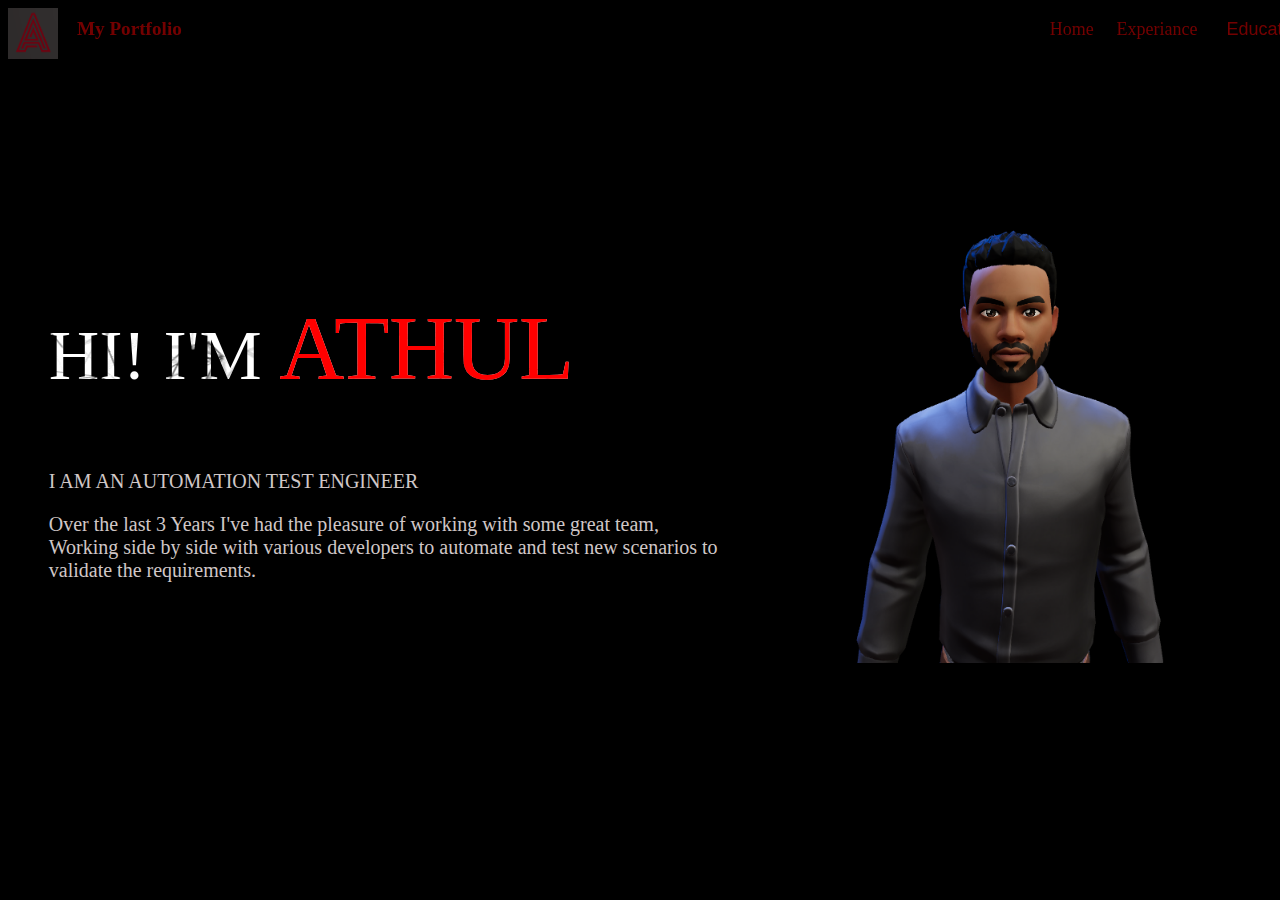
<file: index.html>
<!DOCTYPE html>
<head> 
    <title>Portfolio </title>
    <link rel="stylesheet" href="CSS/portfolioCSSFile.css">
    <link rel="icon" href="Images/Logo.png" type = "image/x-icon">
    <link rel="preconnect" href="https://fonts.googleapis.com"><link rel="preconnect" href="https://fonts.gstatic.com" crossorigin><link href="https://fonts.googleapis.com/css2?family=Righteous&display=swap" rel="stylesheet">
</head>
<!-- <body style="font-family: cursive; 
background-image: url(Images/WebPageCover.gif); background-size: 420mm;"> -->

<body style="font-family: cursive;background-color: black;"id="home">

<div class="topNav">
    
    <a href="javascript:history.go(0)"><img src="Images/Logo.png" width="50px" height="51px" style="float: left;padding-left: 0cm;"></a>
    <span class="LogoName"><b>My Portfolio</b></span>
    <a  class="active" href="javascript:history.go(0)">Home</a>
    <a class="active" style="background-color: rgba(240, 248, 255, 0);border: 0;" onclick="show('operation1')"> Experiance</a>
    <button class="active" style="background-color: rgba(240, 248, 255, 0);border: 0;" onclick="show('operation2')">Education Details</button>
    <a class="active" onclick="show('operation3')">Contact Details</a>
</div>
<div id="MainDiv">
    <table>
        <td style="text-align: left;width: 60%;">
            <div>
                <p class="introPanel" style="background-image: url(Images/NameBackGround1.gif);
                -webkit-background-clip:text;
                background-clip: text;
                color: transparent;
                background-position: center;"> HI! I'M
                    <span style="text-align: center; font-size: 90px;color: red;"> ATHUL</span>
                </p>    
                <p class="aboutClass">I AM AN AUTOMATION TEST ENGINEER</p>
                <p class="aboutClass">Over the last 3 Years I've had the pleasure of working with some great team,
                    <br>Working side by side with various developers to automate and test new scenarios to validate the requirements.</p>
                
            </div>
        </td>
        <td style="text-align: left;width: 40%;">
            <div>
                 <img src="Images/ReadyPlayerMe-Avatar4.png" alt="AvatarImg" style="width: 100%;padding-top: 4cm;">   
            </div>
        </td>
    
    </table>
</div>
<div id="operation1" style="display: none;">
    <table>
        <td style="text-align: left;width: 60%;">
            <div class="ExpClass">
                <img src="Images/user-experience.png" width="50px" height="52px" style="float: left;padding: 0.4cm;margin-top: 0cm;"><br>
                <h3 style="text-align: left; color: rgb(253, 253, 253);padding-left: 0.5cm;margin-top: 0.1cm;">Work Experiance</h3>
            </div>
        <br>
        <div class="ExperianceDetails">
                <br>
                <p style="text-align: left; color: aliceblue;padding-left: 0.5cm;">I am an Automation Test Engineer who perfromed the automation test activities for UI,API and Batch by making use of selenium,Groovy.
                    <br><br>Worked in a Project which implemented DevOps and used script Quality assurance methods like Jenkins,SonarQube
                    <br><br>Got Opportunity to collaborate with Backend developers, Frond-end developers, Bussiness Analysts and UX designers to test new features in an Agile environment.
                    <br><br> Participated in Code Reviews and Ensured Coding standards are followed </p>
                    <br>
                    <div class="expLogoPanel">
                        <table style="padding-top: 0.15cm;">
                            <td style="width: 3cm;text-align: left;padding-left: 0.5cm;">
                                <a target="_blank" href="https://www.selenium.dev/">
                                    <img src="Images/SeleniumLogo.png" alt="SeleniumImg" style="width: 2cm;height: 2cm;border-radius: 10px;">
                                </a> 
                            </td>
                            <td style="width: 3cm;text-align: left;">
                                <a  target="_blank" href="https://groovy-lang.org/">
                                    <img src="Images/GroovyLogo.png" alt="GroovyImg" style="width: 2cm;height: 2cm;border-radius: 10px;">
                                </a> 
                            </td>
                            <td style="width: 3cm;text-align: left;">
                                <a target="_blank" href="https://www.jenkins.io/">
                                    <img src="Images/JenkinsLogo.jpg" alt="JenkinsImg" style="width: 2cm;height: 2cm;border-radius: 10px;">
                                </a>   
                            </td>
                            <td style="width: 3cm;text-align: left;">
                                <a target="_blank" href="https://www.java.com/en/">
                                    <img src="Images/JavaLogo.jpg" alt="JavaImg" style="width: 2cm;height: 2cm;border-radius: 10px;"> 
                                </a> 
                            </td>
                            <td style="width: 3cm;text-align: left;">
                                <a target="_blank" href="https://www.sonarsource.com/products/sonarqube/">
                                    <img src="Images/SonarQubeLogo.png" alt="JavaImg" style="width: 2cm;height: 2cm;border-radius: 10px;"> 
                                </a> 
                            </td>
                        </table>
                    </div>
        </div>
        </td>
        <td style="text-align: left;width: 40%;">
            <div>
                 <img src="Images/ReadyPlayerMe-Avatar4.png" alt="AvatarImg" style="width: 100%;padding-top: 4cm;">   
            </div>
        </td>
    
    </table>
</div>
<div id="operation2" style="display: none;" >
    <table>
        <td style="text-align: left;width: 60%;">
            <div class="EduHeadingPanel">
                <img src="Images/EduLogo.png" width="50px" height="52px" style="float: left;padding: 0.4cm;margin-top: 0cm;"><br>
                <h3 style="text-align: left; color: aliceblue;padding-left: 0.5cm;margin-top: 0.1cm;">Education Details</h3>
            </div>
            <br>
            <div class="EduDetailsPanel">
                <ul>
                    <li class="eduListClass">Graduation
                        <br> <p style="padding-left: 1cm;"> Bsc.Computer.Science -- St Albert&apos;s College Autonomous, Ernakulam -- 2016-2019</p>
                    </li>
                    <li class="eduListClass">Higher Secondary
                        <br> <p style="padding-left: 1cm;"> Computer Science -- Our Lady of Mercy Higher Secondary School, Allapuzha -- 2014-2016</p>
                    </li>
                    <li class="eduListClass">Secondary
                        <br> <p style="padding-left: 1cm;">  Our Lady of Mercy School, Allapuzha -- 2016</p>
                    </li>
                    <li class="eduListClass">Other Certification
                        <br> <p style="padding-left: 1cm;">  Networking and Storage -- National Skills Development Corporation -- 2018</p>
                     <p style="padding-left: 1cm;">  Process: Agile Way of Working -- TCS -- 2019</p>
                    </li>            
                </ul>
            </div>
        </td>
        <td style="text-align: left;width: 40%;">
            <div>
                 <img src="Images/ReadyPlayerMe-Avatar4.png" alt="AvatarImg" style="width: 100%;padding-top: 4cm;">   
            </div>
        </td>
    </table>
</div>

<div id="operation3" style="display: none;" >
    <table>
        <td style="text-align: left;width: 60%;">
            <div class="ContactHeadingPanel" style="margin-left: 1.5cm;">
                <img src="Images/ContactLogo.png" width="52px" height="50px" style="float: left;padding: 0.4cm;margin-top: 0cm;">
                <h3 style="margin: 0.5cm;font-size: x-large;padding-top: 0.5cm;">Contact Details</h3>
            </div>
            <br>
            <div  class="ContactPanel">
                
                <div>
                    <br><br>
                    <table>
                        <tr>
                            <td style="width: 0.5cm;text-align: left;">
                                <img src="Images/MobileLogo.png" alt="MobileImg" style="width: 1.5cm;height: 1.2cm;border-radius: 5px;">
                            </td>
                            <td style="width: 14.5cm;">
                                <p class="contactDetails">: +91 9400600725</p>
                            </td>
                        </tr>
                        <tr>
                            <td style="width: 0.5cm;text-align: left;">
                                <img src="Images/MailLogo.png" alt="MailImg" style="width: 1.5cm;height: 1.2cm;border-radius: 5px;">
                            </td>
                            <td style="width: 14.5cm;">
                                <p class="contactDetails">: athulpeter2206@gmail.com</p>
                            </td>
                        </tr>
                        <tr>
                            <td style="width: 0.5cm;text-align: left;">
                                <img src="Images/LinkedInLogo.png" alt="MailImg" style="width: 1.2cm;height: 1.2cm;border-radius: 5px;margin-left: 0.2cm;">
                            </td>
                            <td style="width: 14.5cm;">
                                <a target="_blank" href="https://www.linkedin.com/in/athul-peter-729221172/"><p class="contactDetails">: athul-peter-729221172</p></a>
                            </td>
                        </tr>
                        <tr>
                            <td style="width: 0.5cm;text-align: left;">
                                <img src="Images/GithubLogo.png" alt="GitHubImg" style="width: 1.5cm;height: 1.4cm;border-radius: 5px;margin-left: 0.2cm;">
                            </td>
                            <td style="width: 14.5cm;">
                                <a target="_blank" href="https://github.com/athulpeter2206"><p class="contactDetails">: athulpeter2206</p></a>
                            </td>
                        </tr>
                    </table>
                </div>
                
            </div>
        </td>
        <td style="text-align: left;width: 40%;">
            <div>
                 <img src="Images/ReadyPlayerMe-Avatar4.png" alt="AvatarImg" style="width: 100%;padding-top: 4cm;">   
            </div>
        </td>
    
    </table>
</div>

<script>
    function show(param_div_id){
        document.getElementById('MainDiv').innerHTML = document.getElementById(param_div_id).innerHTML;    
    }    
</script>
</body>
</html>
</file>
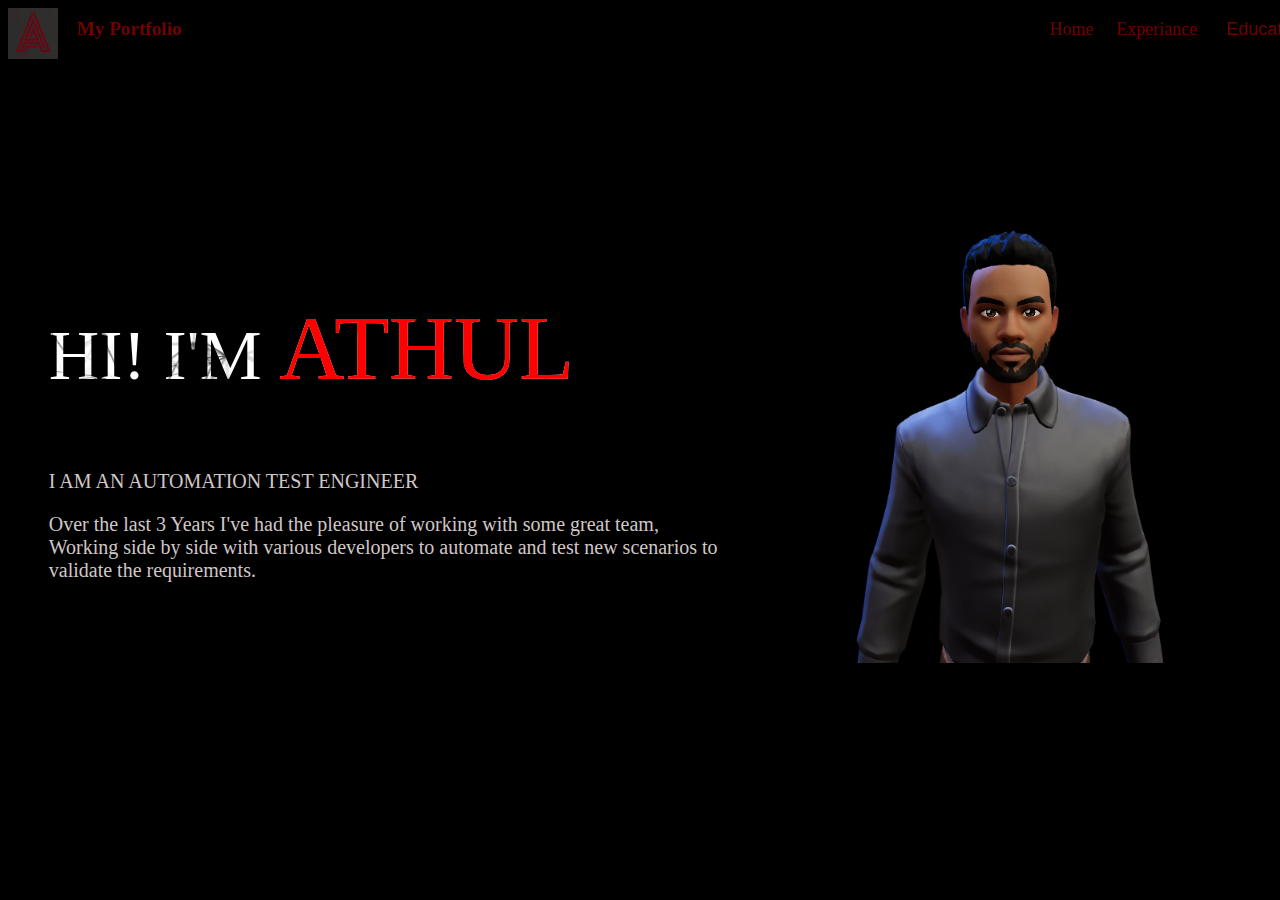
<file: portFolioHome.html>
<!DOCTYPE html>
<head> 
    <title>Portfolio </title>
    <link rel="stylesheet" href="CSS/portfolioCSSFile.css">
    <link rel="icon" href="Images/Logo.png" type = "image/x-icon">
    <link rel="preconnect" href="https://fonts.googleapis.com"><link rel="preconnect" href="https://fonts.gstatic.com" crossorigin><link href="https://fonts.googleapis.com/css2?family=Righteous&display=swap" rel="stylesheet">
</head>
<!-- <body style="font-family: cursive; 
background-image: url(Images/WebPageCover.gif); background-size: 420mm;"> -->

<body style="font-family: cursive;background-color: black;"id="home">

<div class="topNav">
    
    <a href="javascript:history.go(0)"><img src="Images/Logo.png" width="50px" height="51px" style="float: left;padding-left: 0cm;"></a>
    <span class="LogoName"><b>My Portfolio</b></span>
    <a  class="active" href="javascript:history.go(0)">Home</a>
    <a class="active" style="background-color: rgba(240, 248, 255, 0);border: 0;" onclick="show('operation1')"> Experiance</a>
    <button class="active" style="background-color: rgba(240, 248, 255, 0);border: 0;" onclick="show('operation2')">Education Details</button>
    <a class="active" onclick="show('operation3')" href="#contactdetails">Contact Details</a>
</div>
<div id="MainDiv">
    <table>
        <td style="text-align: left;width: 60%;">
            <div>
                <p class="introPanel" style="background-image: url(Images/NameBackGround1.gif);
                -webkit-background-clip:text;
                background-clip: text;
                color: transparent;
                background-position: center;"> HI! I'M
                    <span style="text-align: center; font-size: 90px;color: red;"> ATHUL</span>
                </p>    
                <p class="aboutClass">I AM AN AUTOMATION TEST ENGINEER</p>
                <p class="aboutClass">Over the last 3 Years I've had the pleasure of working with some great team,
                    <br>Working side by side with various developers to automate and test new scenarios to validate the requirements.</p>
                
            </div>
        </td>
        <td style="text-align: left;width: 40%;">
            <div>
                 <img src="Images/ReadyPlayerMe-Avatar4.png" alt="AvatarImg" style="width: 100%;padding-top: 4cm;">   
            </div>
        </td>
    
    </table>
</div>
<div id="operation1" style="display: none;">
    <table>
        <td style="text-align: left;width: 60%;">
            <div class="ExpClass">
                <img src="Images/user-experience.png" width="50px" height="52px" style="float: left;padding: 0.4cm;margin-top: 0cm;"><br>
                <h3 style="text-align: left; color: rgb(253, 253, 253);padding-left: 0.5cm;margin-top: 0.1cm;">Work Experiance</h3>
            </div>
        <br>
        <div class="ExperianceDetails">
                <br>
                <p style="text-align: left; color: aliceblue;padding-left: 0.5cm;">I am an Automation Test Engineer who perfromed the automation test activities for UI,API and Batch by making use of selenium,Groovy.
                    <br><br>Worked in a Project which implemented DevOps and used script Quality assurance methods like Jenkins,SonarQube
                    <br><br>Got Opportunity to collaborate with Backend developers, Frond-end developers, Bussiness Analysts and UX designers to test new features in an Agile environment.
                    <br><br> Participated in Code Reviews and Ensured Coding standards are followed </p>
                    <br>
                    <div class="expLogoPanel">
                        <table style="padding-top: 0.15cm;">
                            <td style="width: 3cm;text-align: left;padding-left: 0.5cm;">
                                <a target="_blank" href="https://www.selenium.dev/">
                                    <img src="Images/SeleniumLogo.png" alt="SeleniumImg" style="width: 2cm;height: 2cm;border-radius: 10px;">
                                </a> 
                            </td>
                            <td style="width: 3cm;text-align: left;">
                                <a  target="_blank" href="https://groovy-lang.org/">
                                    <img src="Images/GroovyLogo.png" alt="GroovyImg" style="width: 2cm;height: 2cm;border-radius: 10px;">
                                </a> 
                            </td>
                            <td style="width: 3cm;text-align: left;">
                                <a target="_blank" href="https://www.jenkins.io/">
                                    <img src="Images/JenkinsLogo.jpg" alt="JenkinsImg" style="width: 2cm;height: 2cm;border-radius: 10px;">
                                </a>   
                            </td>
                            <td style="width: 3cm;text-align: left;">
                                <a target="_blank" href="https://www.java.com/en/">
                                    <img src="Images/JavaLogo.jpg" alt="JavaImg" style="width: 2cm;height: 2cm;border-radius: 10px;"> 
                                </a> 
                            </td>
                            <td style="width: 3cm;text-align: left;">
                                <a target="_blank" href="https://www.sonarsource.com/products/sonarqube/">
                                    <img src="Images/SonarQubeLogo.png" alt="JavaImg" style="width: 2cm;height: 2cm;border-radius: 10px;"> 
                                </a> 
                            </td>
                        </table>
                    </div>
        </div>
        </td>
        <td style="text-align: left;width: 40%;">
            <div>
                 <img src="Images/ReadyPlayerMe-Avatar4.png" alt="AvatarImg" style="width: 100%;padding-top: 4cm;">   
            </div>
        </td>
    
    </table>
</div>
<div id="operation2" style="display: none;" >
    <table>
        <td style="text-align: left;width: 60%;">
            <div class="EduHeadingPanel">
                <img src="Images/EduLogo.png" width="50px" height="52px" style="float: left;padding: 0.4cm;margin-top: 0cm;"><br>
                <h3 style="text-align: left; color: aliceblue;padding-left: 0.5cm;margin-top: 0.1cm;">Education Details</h3>
            </div>
            <br>
            <div class="EduDetailsPanel">
                <ul>
                    <li class="eduListClass">Graduation
                        <br> <p style="padding-left: 1cm;"> Bsc.Computer.Science -- St Albert&apos;s College Autonomous, Ernakulam -- 2016-2019</p>
                    </li>
                    <li class="eduListClass">Higher Secondary
                        <br> <p style="padding-left: 1cm;"> Computer Science -- Our Lady of Mercy Higher Secondary School, Allapuzha -- 2014-2016</p>
                    </li>
                    <li class="eduListClass">Secondary
                        <br> <p style="padding-left: 1cm;">  Our Lady of Mercy School, Allapuzha -- 2016</p>
                    </li>
                    <li class="eduListClass">Other Certification
                        <br> <p style="padding-left: 1cm;">  Networking and Storage -- National Skills Development Corporation -- 2018</p>
                     <p style="padding-left: 1cm;">  Process: Agile Way of Working -- TCS -- 2019</p>
                    </li>            
                </ul>
            </div>
        </td>
        <td style="text-align: left;width: 40%;">
            <div>
                 <img src="Images/ReadyPlayerMe-Avatar4.png" alt="AvatarImg" style="width: 100%;padding-top: 4cm;">   
            </div>
        </td>
    </table>
</div>

<div id="operation3" style="display: none;" >
    <table>
        <td style="text-align: left;width: 60%;">
            <div class="ContactHeadingPanel" style="margin-left: 1.5cm;">
                <img src="Images/ContactLogo.png" width="52px" height="50px" style="float: left;padding: 0.4cm;margin-top: 0cm;">
                <h3 style="margin: 0.5cm;font-size: x-large;padding-top: 0.5cm;">Contact Details</h3>
            </div>
            <br>
            <div  class="ContactPanel">
                
                <div>
                    <br><br>
                    <table>
                        <tr>
                            <td style="width: 0.5cm;text-align: left;">
                                <img src="Images/MobileLogo.png" alt="MobileImg" style="width: 1.5cm;height: 1.2cm;border-radius: 5px;">
                            </td>
                            <td style="width: 14.5cm;">
                                <p class="contactDetails">: +91 9400600725</p>
                            </td>
                        </tr>
                        <tr>
                            <td style="width: 0.5cm;text-align: left;">
                                <img src="Images/MailLogo.png" alt="MailImg" style="width: 1.5cm;height: 1.2cm;border-radius: 5px;">
                            </td>
                            <td style="width: 14.5cm;">
                                <p class="contactDetails">: athulpeter2206@gmail.com</p>
                            </td>
                        </tr>
                        <tr>
                            <td style="width: 0.5cm;text-align: left;">
                                <img src="Images/LinkedInLogo.png" alt="MailImg" style="width: 1.2cm;height: 1.2cm;border-radius: 5px;margin-left: 0.2cm;">
                            </td>
                            <td style="width: 14.5cm;">
                                <a target="_blank" href="https://www.linkedin.com/in/athul-peter-729221172/"><p class="contactDetails">: athul-peter-729221172</p></a>
                            </td>
                        </tr>
                        <tr>
                            <td style="width: 0.5cm;text-align: left;">
                                <img src="Images/GithubLogo.png" alt="GitHubImg" style="width: 1.5cm;height: 1.4cm;border-radius: 5px;margin-left: 0.2cm;">
                            </td>
                            <td style="width: 14.5cm;">
                                <a target="_blank" href="https://github.com/athulpeter2206"><p class="contactDetails">: athulpeter2206</p></a>
                            </td>
                        </tr>
                    </table>
                </div>
                
            </div>
        </td>
        <td style="text-align: left;width: 40%;">
            <div>
                 <img src="Images/ReadyPlayerMe-Avatar4.png" alt="AvatarImg" style="width: 100%;padding-top: 4cm;">   
            </div>
        </td>
    
    </table>
</div>

<script>
    function show(param_div_id){
        document.getElementById('MainDiv').innerHTML = document.getElementById(param_div_id).innerHTML;    
    }    
</script>
</body>
</html>
</file>
<file: CSS/portfolioCSSFile.css>
.LogoName{
    /* text-align: left; */
    float:  left;
    margin-top: 10px;
    padding-left: 0.5cm;
    font-size: larger;
    color: red;
}

.topNav{
    background-color: rgba(97, 96, 94, 0);
    opacity: 0.45;
    width: 42cm;
    height: 1.4cm;
    text-align: right;
    position: fixed;
}
.active{
    padding-right: 0.5cm;
    text-decoration:antiquewhite;
    color: red;
    font-size: large;
    cursor: pointer; 
    margin-top: 10px;
}

.active:hover {
    color: white;
}

.introPanel{
    font-size: 70px;
    color: white;
    /* text-align: center; */
    padding-top: 4cm;
    margin-left: 1cm;
    /* font-family: 'Righteous', cursive; */
}
.aboutClass{
    font-size: 20px;
    color: rgb(208, 199, 199);
    text-align: left;
    padding-top: 0cm;
    margin-left: 1cm;
}
.eduListClass{
    text-align: left;
    padding-top: 0.5cm;
    color: rgb(208, 199, 199);
}
.ExpClass{
    background-color: rgb(83, 80, 80);
    /* opacity: 0.75; */
    width: 8cm;
    height: 2cm;
    text-align: center;
    margin-top: 4cm;
    border-radius: 15px;
    margin-left: 0.5cm;

}
.ExperianceDetails{
    background-color: rgb(83, 80, 80);
    /* opacity: 0.75; */
    width: 23cm;
    height: 11cm;
    border-radius: 15px;
    margin-left: 0.5cm;
}
.expLogoPanel{
    background-color: rgba(70, 67, 67, 0.012);
    /* opacity: 0.85; */
    width: 22cm;
    height: 2.5cm;
    border-radius: 15px;
    margin: 0.3cm;
}
.EduHeadingPanel{
    background-color: rgb(86, 83, 83);
    /* opacity: 0.75; */
    width: 8cm;
    height: 2cm;
    border-radius: 15px;
    margin-left: 0.5cm;
    margin-top: 3.5cm;
}
.EduDetailsPanel{
    background-color: rgb(86, 83, 83);
    width: 23cm;
    height: 12.5cm;
    border-radius: 15px;
    margin-left: 0.5cm;
}
.ContactPanel{
    background-color: rgb(86, 83, 83);
    opacity: 1;
    width: 10cm;
    height: 10cm;
    margin-left: 1.5cm;
    border-radius: 15px 15px 150px 150px;
}
.contactDetails{
        font-size: large;
        color: rgb(208, 199, 199);
        text-align: left;
        padding-top: 0cm;
}
.ContactHeadingPanel{
    background-color: rgb(86, 83, 83);
    width: 10cm;
    height: 2cm;
    border-radius: 15px;
    margin-left: 0.5cm;
    margin-top: 3.5cm;
}
@media screen and (max-width: 1366px) {
    .topNav {
        width: 35cm;
    }
}
@media screen and (max-width: 1920px) {
    .topNav {
        width: 40cm;
    }
}
@media screen and (max-width: 640px) {
    .topNav {
        width: 7cm;
    }
}
@import url('https://fonts.googleapis.com/css2?family=Righteous&display=swap');
</file>
